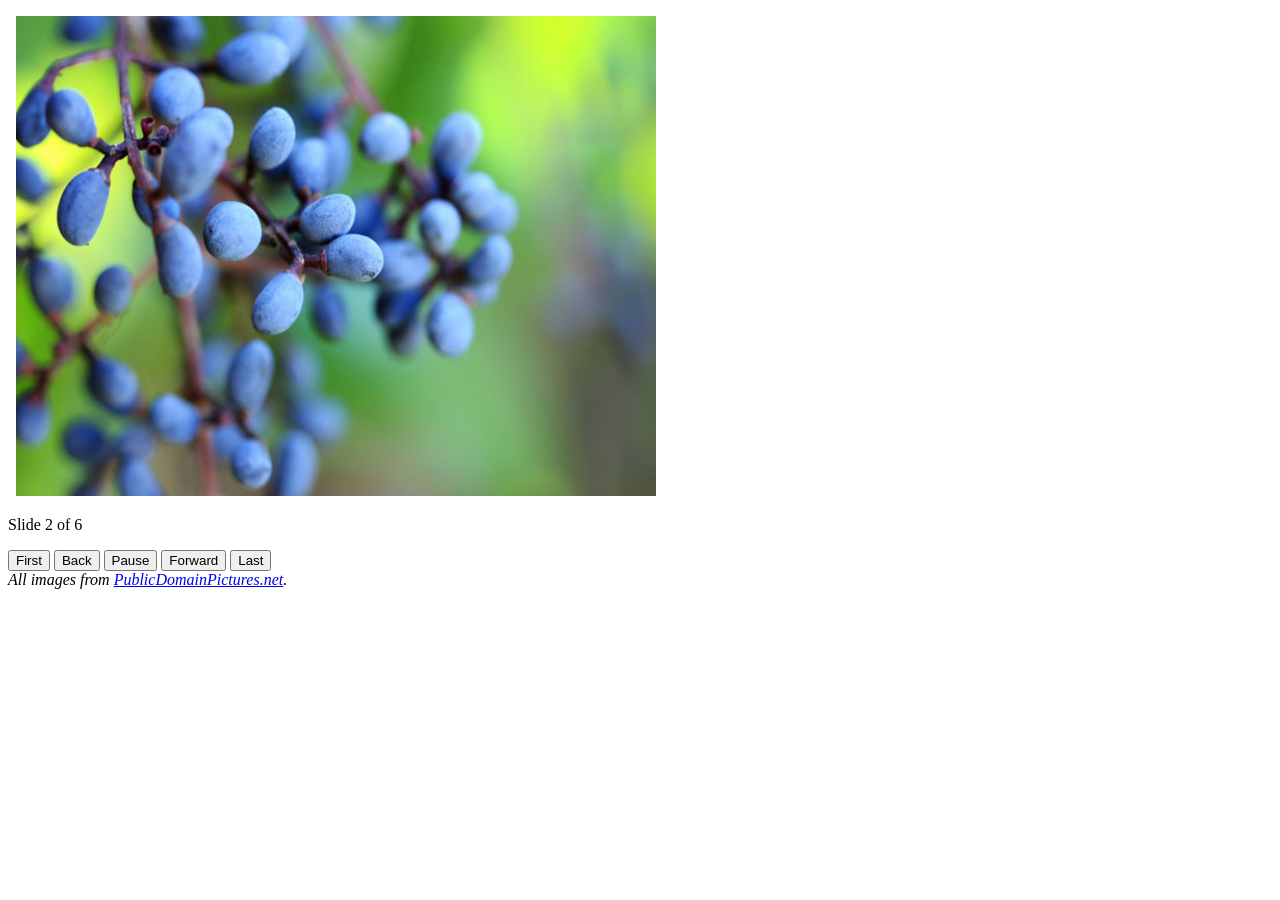
<file: HTML TRAINNING/slideshow-master/slideshow-master/index.html>
<!DOCTYPE html>
<html lang="en">
<head>
<meta http-equiv="Content-type" content="text/html;charset=UTF-8" />

<title>TEST</title>

<style type="text/css">
.hideable {
    display: none;
}
img {
    width: 640px;
    height: 480px;
}
</style>
<base href="media/" />

<script type="text/javascript">
var interval = 1000; // You can change this value to your desired speed. The value is in milliseconds, so if you want to advance a slide every 5 seconds, set this to 5000.
var switching = setInterval("toggleSlide(true)", interval);

window.paused = false;

function toggleInterval() {
    var button = document.getElementById("pauseButton");
    if(!window.paused) {
        clearInterval(switching);
        button.value = "Resume";
    } else {
        switching = setInterval("toggleSlide(true)", interval);
        button.value = "Pause";
    }
    window.paused = !(window.paused);
}

// direction = boolean value: true or false. If true, go to NEXT slide; otherwise go to PREV slide
function toggleSlide(direction) {
    var elements = document.getElementsByClassName("hideable"); // gets all the "slides" in our slideshow
    
    // Find the LI that's currently displayed
    var visibleID = getVisible(elements);

    elements[visibleID].style.display = "none"; // hide the currently visible LI
    if(!direction) {
        var makeVisible = prev(visibleID, elements.length); // get the previous slide
    } else {
        var makeVisible = next(visibleID, elements.length); // get the next slide
    }
    elements[makeVisible].style.display = "block"; // show the previous or next slide
    var sn = document.getElementById("slideNumber");
    sn.innerHTML = (makeVisible + 1);
}

function getVisible(elements) {
    var visibleID = -1;
    for(var i = 0; i < elements.length; i++) {
        if(elements[i].style.display == "block") {
            visibleID = i;
        }
    }
    return visibleID;
}
 
function prev(num, arrayLength) {
    if(num == 0) return arrayLength-1;
    else return num-1;
}
 
function next(num, arrayLength) {
    if(num == arrayLength-1) return 0;
    else return num+1;
}

function goToEdge(where) {
    var elements = document.getElementsByClassName("hideable");
    var visibleID = getVisible(elements);
    var firstButton = document.getElementById("firstButton");
    var lastButton = document.getElementById("lastButton");

    
    var sn = document.getElementById("slideNumber");
    elements[visibleID].style.display = "none";
    if(!where) {
        elements[0].style.display = "block";
        sn.innerHTML = 1;
    } else {
        elements[elements.length-1].style.display = "block";
        sn.innerHTML = elements.length;
    }
}
</script>
</head>
<body>

<ul style="list-style-type:none; margin-left:-2em;">
    <li id="1" class="hideable" style="display: block;"><img src="background.jpg" alt="hinterground" /></li>
    <li id="2" class="hideable"><img src="berries.jpg" alt="Berries" /></li>
    <li id="3" class="hideable"><img src="cheetah.jpg" alt="Cheetah" /></li>
    <li id="4" class="hideable"><img src="fence.jpg" alt="Fence" /></li>
    <li id="5" class="hideable"><img src="paper.jpg" alt="Paper" /></li>
    <li id="6" class="hideable"><img src="sunset.jpg" alt="Sunset" /></li>
    <!-- ... and so on -->
</ul>
<!-- Buttons to go back and forth between slides. -->
<p>
Slide <!-- you can change "Slide" to Page, Item, etc. -->
<span id="slideNumber">
<script type="text/javascript">
var elements = document.getElementsByClassName("hideable");
var vis = getVisible(elements) + 1;
document.write(vis);
</script>
</span>
of <!-- Or use "/", as in Page 3/7 -->
<script type="text/javascript">
// Write the number of slides to HTML. Dynamically changes as you add or remove slides.
document.write(document.getElementsByClassName("hideable").length);
</script>
</p>
<form>
<input type="button" id="firstButton" value="First" onclick="goToEdge(false)" />
<input type="button" value="Back" onclick="toggleSlide(false)" />
<input id="pauseButton" onclick="toggleInterval()" type="button" value="Pause" />
<input type="button" value="Forward" onclick="toggleSlide(true)" />
<input type="button" id="lastButton" value="Last" onclick="goToEdge(true)" />

</form>

<footer>
<address>
All images from <a href="http://publicdomainpictures.net" target="_blank">PublicDomainPictures.net</a>.
</address>
</footer>
<!-- Quantcast Tag -->
<script type="text/javascript">
var _qevents = _qevents || [];

(function() {
var elem = document.createElement('script');
elem.src = (document.location.protocol == "https:" ? "https://secure" : "http://edge") + ".quantserve.com/quant.js";
elem.async = true;
elem.type = "text/javascript";
var scpt = document.getElementsByTagName('script')[0];
scpt.parentNode.insertBefore(elem, scpt);
})();

_qevents.push({
qacct:"p-gxZBSGMCGZ6DU"
});
</script>

<noscript>
<div style="display:none;">
<img src="//pixel.quantserve.com/pixel/p-gxZBSGMCGZ6DU.gif" border="0" height="1" width="1" alt="Quantcast"/>
</div>
</noscript>
<!-- End Quantcast tag -->
</body>
</html>
</file>
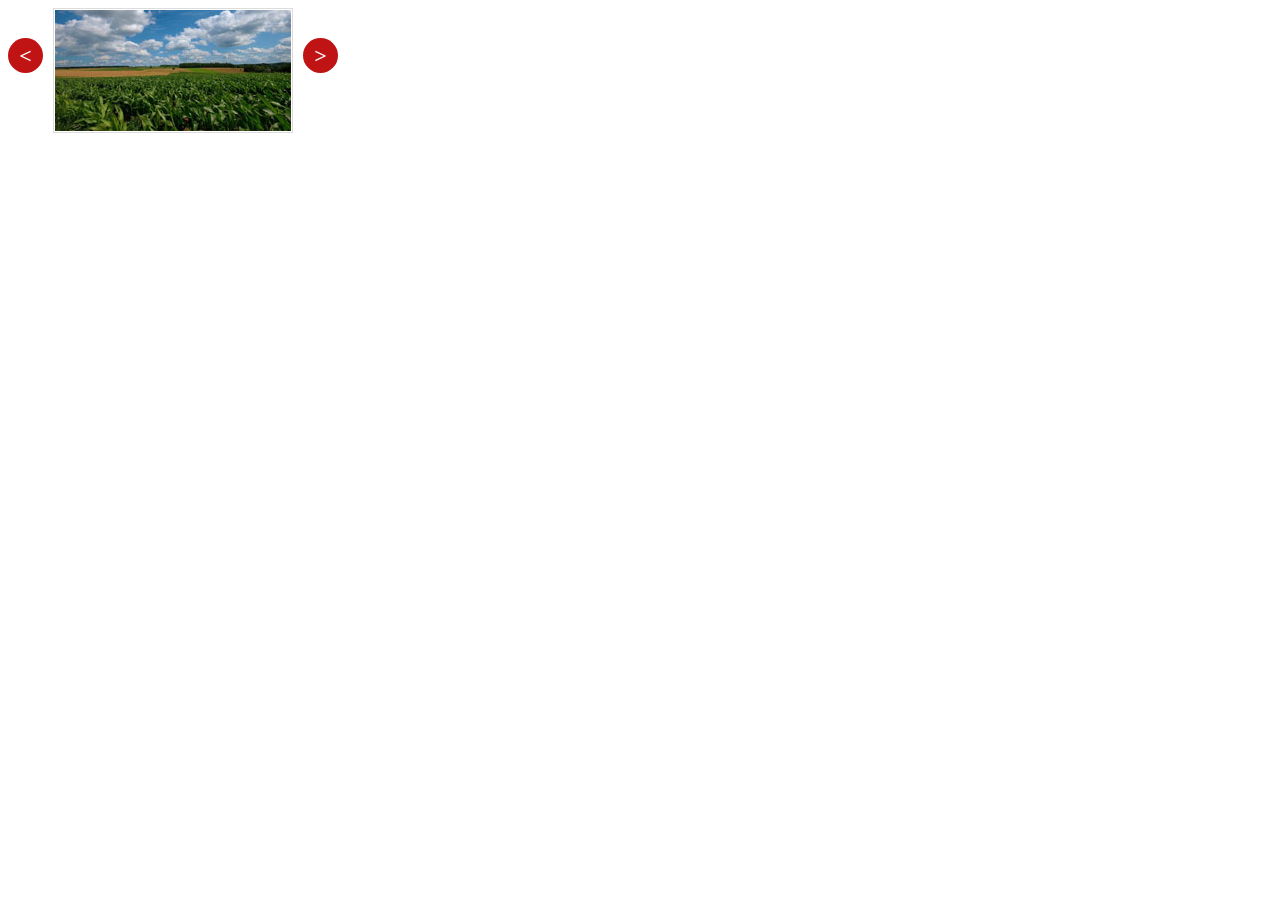
<file: HTML TRAINNING/tinycarousel-2.1.4/simple/index.html>
<!DOCTYPE html PUBLIC "-//W3C//DTD XHTML 1.0 Strict//EN" "http://www.w3.org/TR/xhtml1/DTD/xhtml1-strict.dtd">
<html xmlns="http://www.w3.org/1999/xhtml" lang="en" xml:lang="en">

<head>
	<meta http-equiv="Content-Type" content="text/html; charset=utf-8" />
	<title>Tiny Carousel: A lightweight jQuery plugin</title>
	<link rel="stylesheet" href="tinycarousel.css" type="text/css" media="screen"/>

	<script type="text/javascript" src="jquery.tinycarousel.min.js"></script>
	<script type="text/javascript" src="jquery.tinycarousel.js"></script>
	<script type="text/javascript">
		$(document).ready(function()
		{
			$('#slider1').tinycarousel();
		});
	</script>

</head>
<body>
	<div id="slider1">
		<a class="buttons prev" href="#">&#60;</a>
		<div class="viewport">
			<ul class="overview">
				<li><img src="images/picture6.jpg" /></li>
				<li><img src="images/picture5.jpg" /></li>
				<li><img src="images/picture4.jpg" /></li>
				<li><img src="images/picture3.jpg" /></li>
				<li><img src="images/picture2.jpg" /></li>
				<li><img src="images/picture1.jpg" /></li>
			</ul>
		</div>
		<a class="buttons next" href="#">&#62;</a>
	</div>
</body>
</html>
</file>
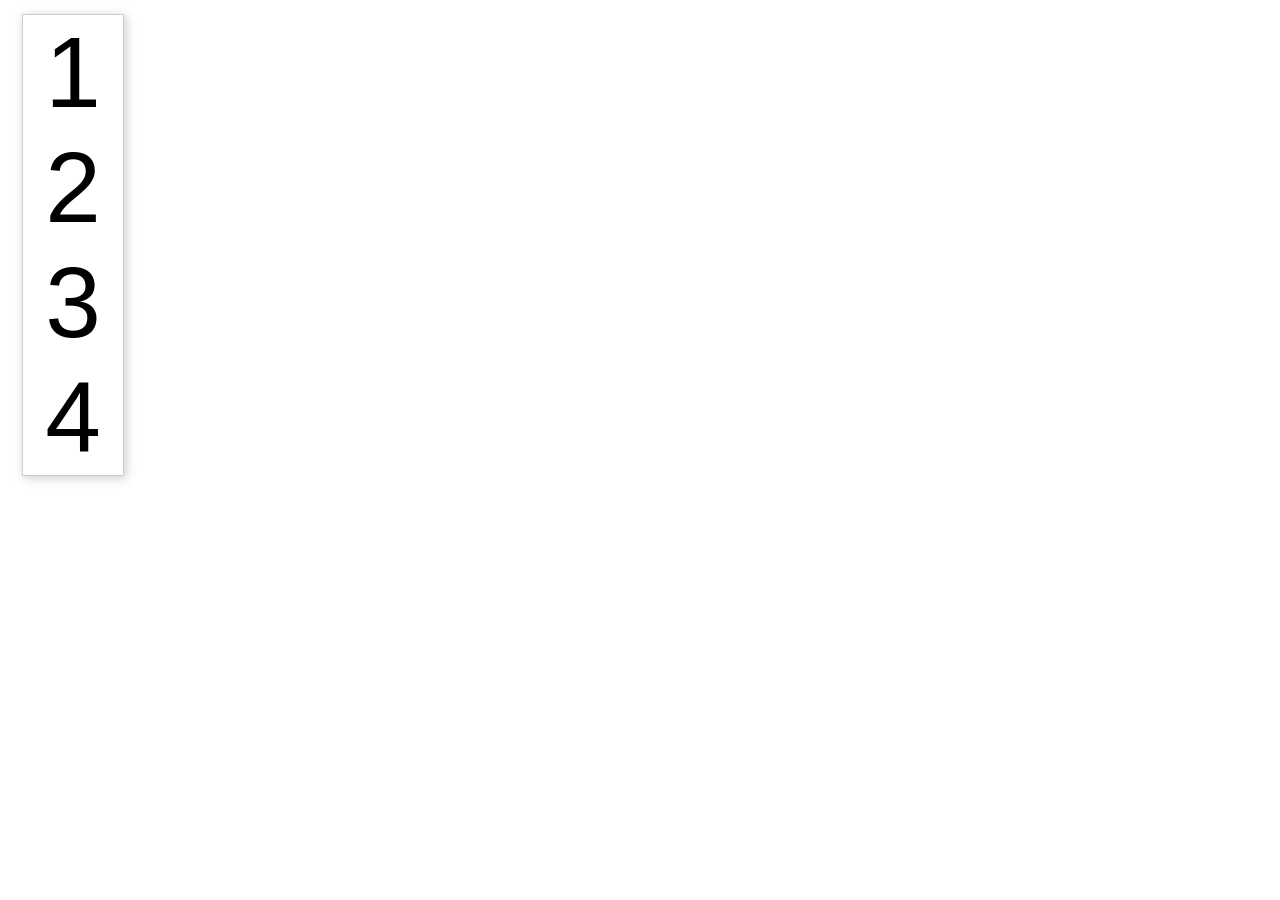
<file: Carousel.html>
<!DOCTYPE html>
<html>
<head>
<style>
.carouselbox {
  font-family: helvetica,sans-serif;
  font-size: 14px;
  width: 100px;
  position: relative;
  margin: 1em;
  border: 1px solid #ccc;
  box-shadow: 2px 2px 10px #ccc;
  overflow: hidden;
}
.content {
  margin: 0;
  padding: 0;
}
.content li {
  font-size: 100px;
  margin: 0;
  padding: 0;
  width: 100%;
  list-style: none;
  text-align: center;
  
  
}
.active {
  height: 130px;
}
.active li {
  position: absolute;
  top: 200px;
}
.active li.current {
  top: 30px;
}

.active .buttons {
  padding: 5px 0;
  background: #eee;
  text-align: center;
  z-index: 10;
  position: relative;
}
.carouselbox button {
  border: none;
  display: none;
}
.active button {
  display: block;
} 
.offscreen {
  position: absolute;
  left: -2000px;
}
</style>


<script>

</script>
</head>
<body>

<body>

<div class="carouselbox">
  <div class="buttons">
    <button class="prev">
      ◀ <span class="offscreen">Previous</span>
    </button>
    <button class="next">
      <span class="offscreen">Next</span> ▶ 
    </button>
  </div>
  <ol class="content">
    <li>1</li>
    <li>2</li>
    <li>3</li>
    <li>4</li>
  </ol>
</div>	
</body>
</html>
</file>
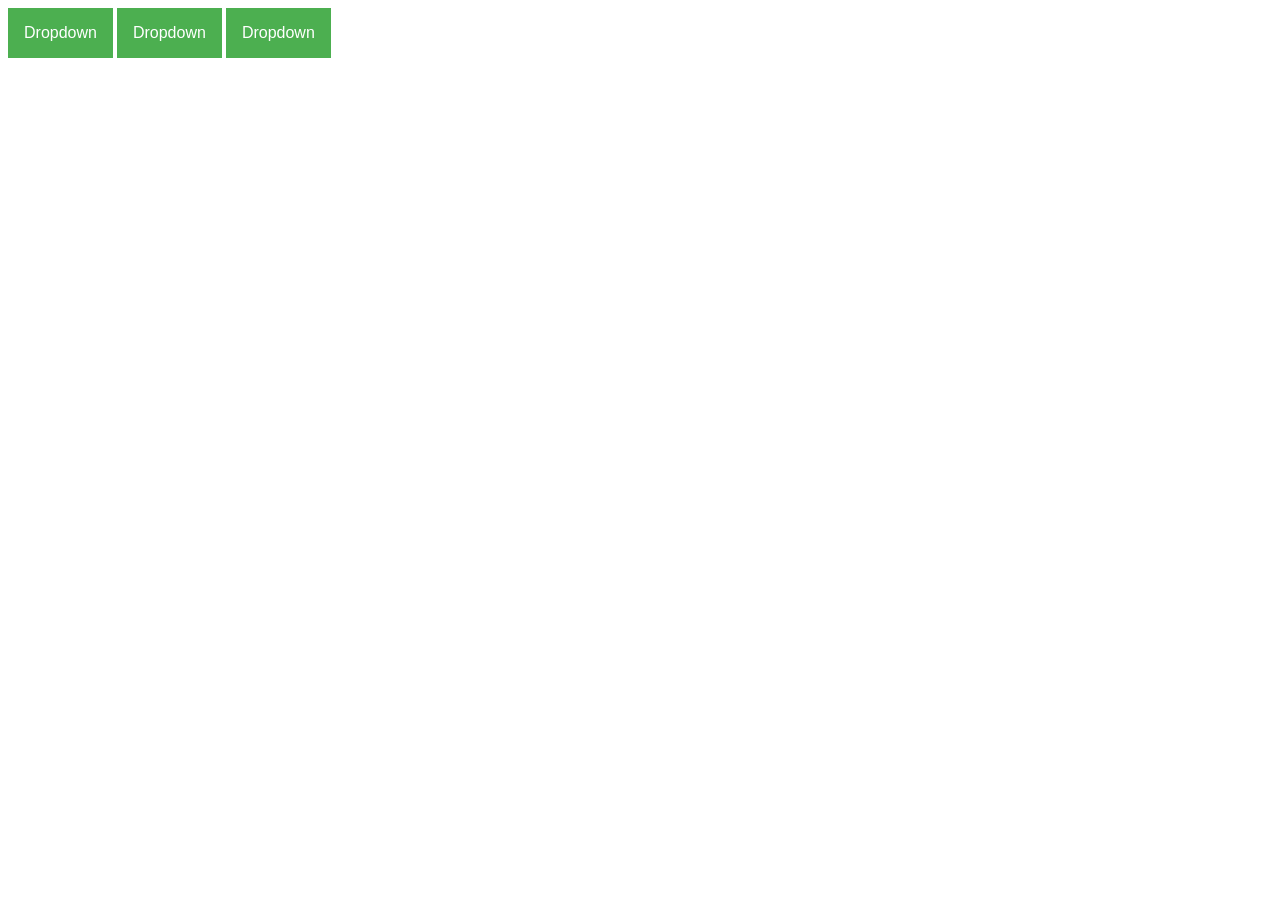
<file: menu2.html>
<!DOCTYPE html>
<html>
<head>
<style>
.dropbtn {
    background-color: #4CAF50;
    color: white;
    padding: 16px;
    font-size: 16px;
    border: none;
    cursor: pointer;
}

.dropdown {
    position: relative;
    display: inline-block;
}

.dropdown-content {
    display: none;
    position: absolute;
    background-color: #f9f9f9;
    min-width: 160px;
    box-shadow: 0px 8px 16px 0px rgba(0,0,0,0.2);
}

.dropdown-content .sub {
    color: black;
    padding: 12px 16px;
    text-decoration: none;
    display: block;
}

.dropdown-content .sub:hover {

background-color: yellow

}

.dropdown:hover .dropdown-content {
    display: block;
}

.dropdown:hover .dropbtn {
    background-color: #3e8e41;
}
drop:hover{
background-color:blue;
}

.dropdown-content .child {
    color: black;
    padding: 12px 16px;
    text-decoration: none;
    display: block;
	
}
.dropdown-content .sub2 {
    color: black;
    padding: 12px 16px;
    text-decoration: none;
    display: block;
}	
.dropdown-child {
    display:none;
    position: absolute;
    background-color: #f9f9f9;
    min-width: 160px;
	background-color:red;
    box-shadow: 0px 8px 16px 0px rgba(0,0,0,0.2);
}

</style>
</head>
<body>

<div class="dropdown">
  <button class="dropbtn">Dropdown</button>
  <div class="dropdown-content">
  <a href="#" class="child" >Link 1</a>	
		<div class="dropdown-child">
			<a class ="sub2" href="#">Link 1</a>			
			<a class ="sub2" href="#">Link 2</a>
			<a class ="sub2" href="#">Link 3</a>
		 </div>
    <a class ="sub" href="#">Link 2</a>
    <a class ="sub" href="#">Link 3</a>
  </div>
</div>
<div class="dropdown">
  <button class="dropbtn">Dropdown</button>
  <div class="dropdown-content">
    <a class ="sub" href="#">Link 1</a>
    <a class ="sub"  href="#">Link 2</a>
    <a class ="sub" href="#">Link 3</a>
  </div>
</div>
<div class="dropdown">
  <button class="dropbtn">Dropdown</button>
  <div class="dropdown-content">
    <a class ="sub"  href="#">Link 1</a>
    <a class ="sub"  href="#">Link 2</a>
    <a class ="sub"  href="#">Link 3</a>
  </div>
</div>

</body>
</html>
</file>
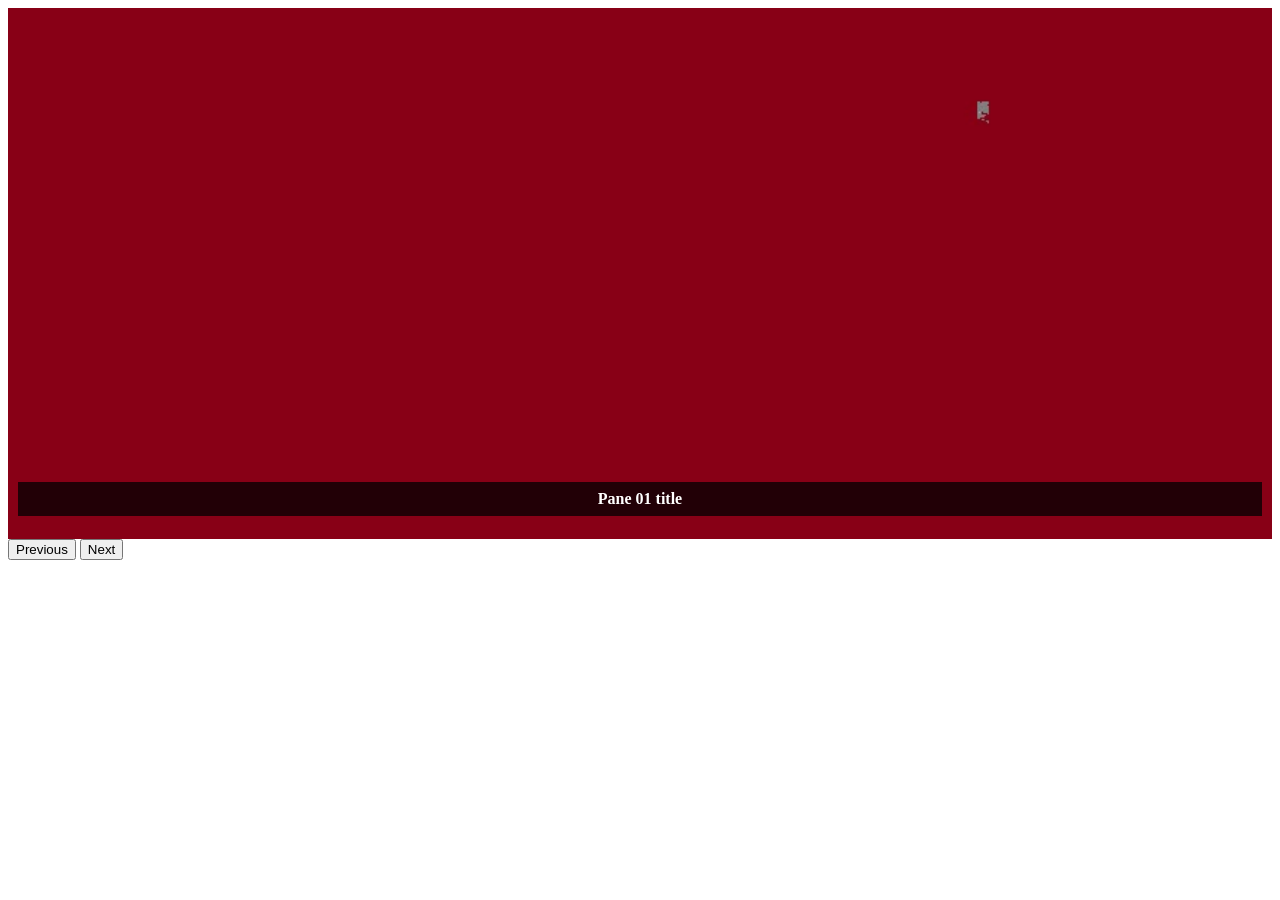
<file: trycarousel.html>
<!DOCTYPE html>
<html lang="en">
<head>
  <style>

/*------------------------------------*\
    $CAROUSEL
\*------------------------------------*/
.carousel{
    overflow:hidden;
    width:100%;
}
.panes{

    position:relative;
    width:500%; /* Number of panes * 100% */
    overflow:hidden; /* This is used solely to clear floats, it does not add functionality. */
        
    -moz-animation:carousel 30s infinite;
    -webkit-animation:carousel 30s infinite;
    animation:carousel 30s infinite;
}
.panes > div{
    position:relative;
	
    float:left;
    width:20%; /* 100 / number of panes */
}
.carousel img{
    display:block;
    width:100%;
    max-width:100%;
}
.carousel h2{
    font-size:1em;
    padding:0.5em;
    position:absolute;
    right:10px;
    bottom:10px;
    left:10px;
    text-align:center;
    color:#fff;
    background-color:rgba(0,0,0,0.75);
}
  @keyframes carousel{
    0%    { left:0; }
    11%   { left:0; }
    12.5% { left:-100%; }
    23.5% { left:-100%; }
    25%   { left:-200%; }
    36%   { left:-200%; }
    37.5% { left:-300%; }
    48.5% { left:-300%; }
    50%   { left:-400%; }
    61%   { left:-400%; }
    62.5% { left:-300%; }
    73.5% { left:-300%; }
    75%   { left:-200%; }
    86%   { left:-200%; }
    87.5% { left:-100%; }
    98.5% { left:-100%; }
    100%  { left:0; }
}


.btn{
position:absolute;
}
  </style>
</head>
<body>
<div>
<div class="carousel">

  <div class="panes">

    <div>
      <h2>Pane 01 title</h2>
      <img src="img1.jpg" alt="">
    </div>

    <div>
      <h2>Pane 02 title</h2>
      <img src="img2.jpg" alt="">
   </div>

   <div>
      <h2>Pane 03 title</h2>
      <img src="img3.jpg" alt="">
    </div>

    <div>
      <h2>Pane 04 title</h2>
      <img src="img2.jpg" alt="">
    </div>

    <div>
      <h2>Pane 05 title</h2>
      <img src="img3.jpg" alt="">
    </div>

  </div>


</div class="btn">

    <button class="prev">
     <span class="offscreen">Previous</span>
    </button>
    <button class="next">
      <span class="offscreen">Next</span>
    </button>
  
</div>
</body>
</html>
</file>
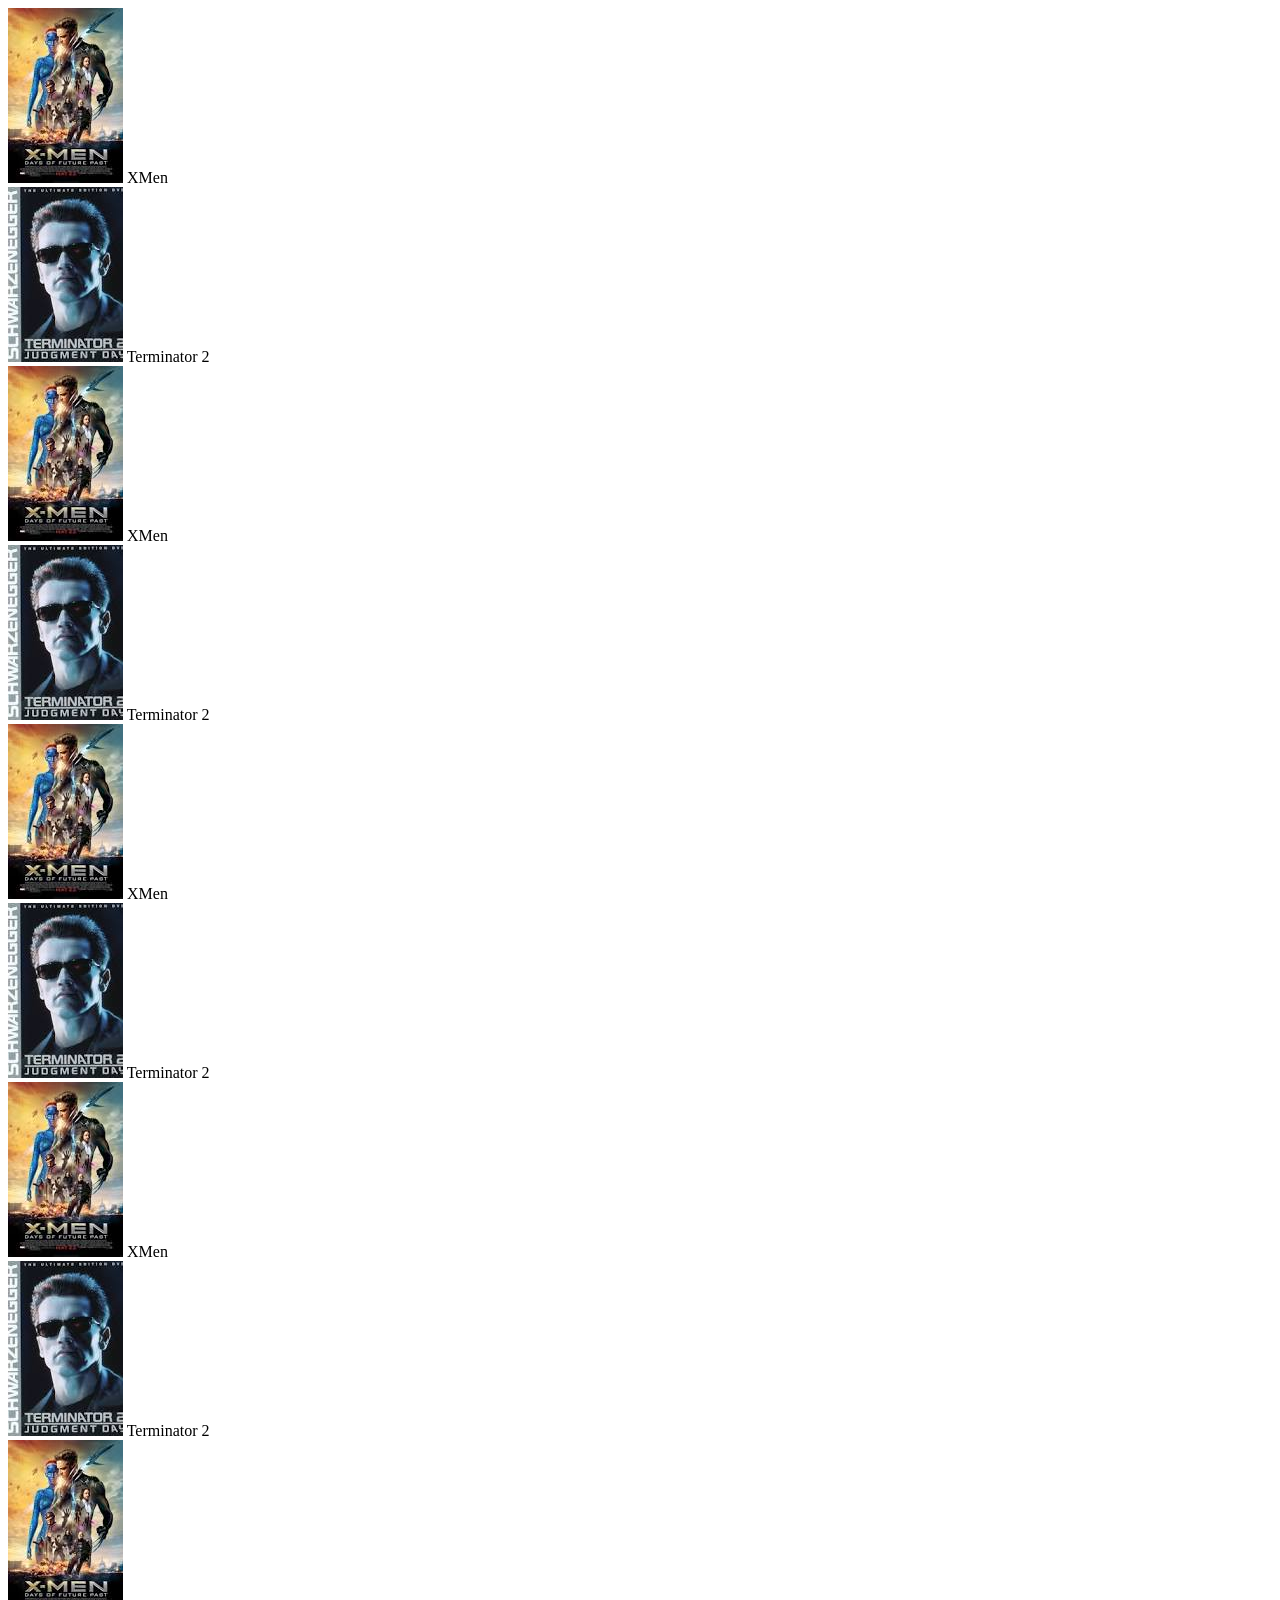
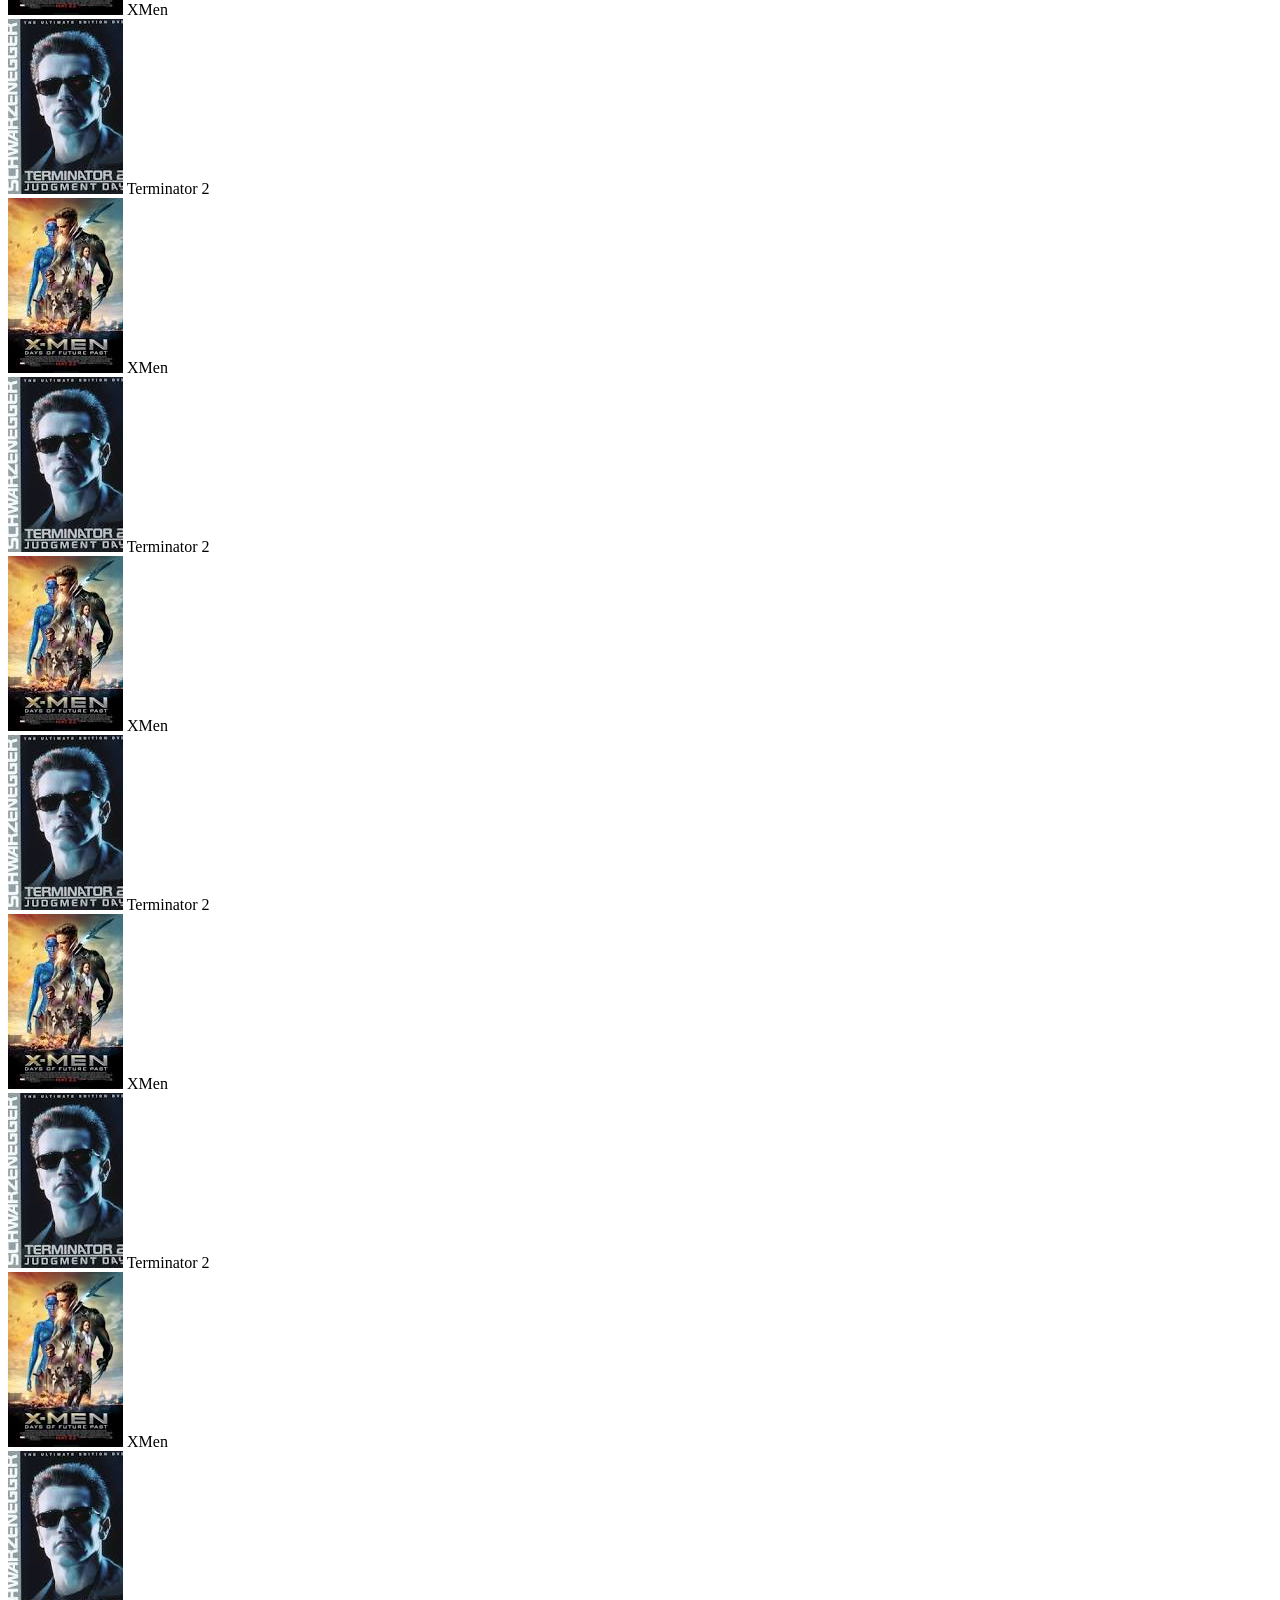
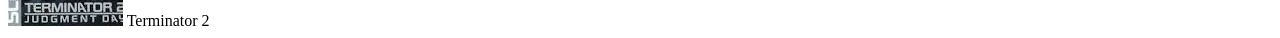
<file: carousel/carouselcontent.htm>
<!-- saved from url=(0063)http://www.javascriptkit.com/script/script2/carouselcontent.htm -->
<html><head><meta http-equiv="Content-Type" content="text/html; charset=windows-1252"></head><body><div class="content">
<a href="http://www.imdb.com/title/tt1877832/"><img src="./carouselcontent_files/xmen.jpg"></a>
XMen
</div>

<div class="content">
<a href="http://www.imdb.com/title/tt0103064/"><img src="./carouselcontent_files/terminator2.jpg"></a>
Terminator 2
</div>

<div class="content">
<a href="http://www.imdb.com/title/tt1877832/"><img src="./carouselcontent_files/xmen.jpg"></a>
XMen
</div>

<div class="content">
<a href="http://www.imdb.com/title/tt0103064/"><img src="./carouselcontent_files/terminator2.jpg"></a>
Terminator 2
</div>

<div class="content">
<a href="http://www.imdb.com/title/tt1877832/"><img src="./carouselcontent_files/xmen.jpg"></a>
XMen
</div>

<div class="content">
<a href="http://www.imdb.com/title/tt0103064/"><img src="./carouselcontent_files/terminator2.jpg"></a>
Terminator 2
</div>

<div class="content">
<a href="http://www.imdb.com/title/tt1877832/"><img src="./carouselcontent_files/xmen.jpg"></a>
XMen
</div>

<div class="content">
<a href="http://www.imdb.com/title/tt0103064/"><img src="./carouselcontent_files/terminator2.jpg"></a>
Terminator 2
</div>

<div class="content">
<a href="http://www.imdb.com/title/tt1877832/"><img src="./carouselcontent_files/xmen.jpg"></a>
XMen
</div>

<div class="content">
<a href="http://www.imdb.com/title/tt0103064/"><img src="./carouselcontent_files/terminator2.jpg"></a>
Terminator 2
</div>

<div class="content">
<a href="http://www.imdb.com/title/tt1877832/"><img src="./carouselcontent_files/xmen.jpg"></a>
XMen
</div>

<div class="content">
<a href="http://www.imdb.com/title/tt0103064/"><img src="./carouselcontent_files/terminator2.jpg"></a>
Terminator 2
</div>

<div class="content">
<a href="http://www.imdb.com/title/tt1877832/"><img src="./carouselcontent_files/xmen.jpg"></a>
XMen
</div>

<div class="content">
<a href="http://www.imdb.com/title/tt0103064/"><img src="./carouselcontent_files/terminator2.jpg"></a>
Terminator 2
</div>

<div class="content">
<a href="http://www.imdb.com/title/tt1877832/"><img src="./carouselcontent_files/xmen.jpg"></a>
XMen
</div>

<div class="content">
<a href="http://www.imdb.com/title/tt0103064/"><img src="./carouselcontent_files/terminator2.jpg"></a>
Terminator 2
</div>

<div class="content">
<a href="http://www.imdb.com/title/tt1877832/"><img src="./carouselcontent_files/xmen.jpg"></a>
XMen
</div>

<div class="content">
<a href="http://www.imdb.com/title/tt0103064/"><img src="./carouselcontent_files/terminator2.jpg"></a>
Terminator 2
</div>


</body></html>
</file>
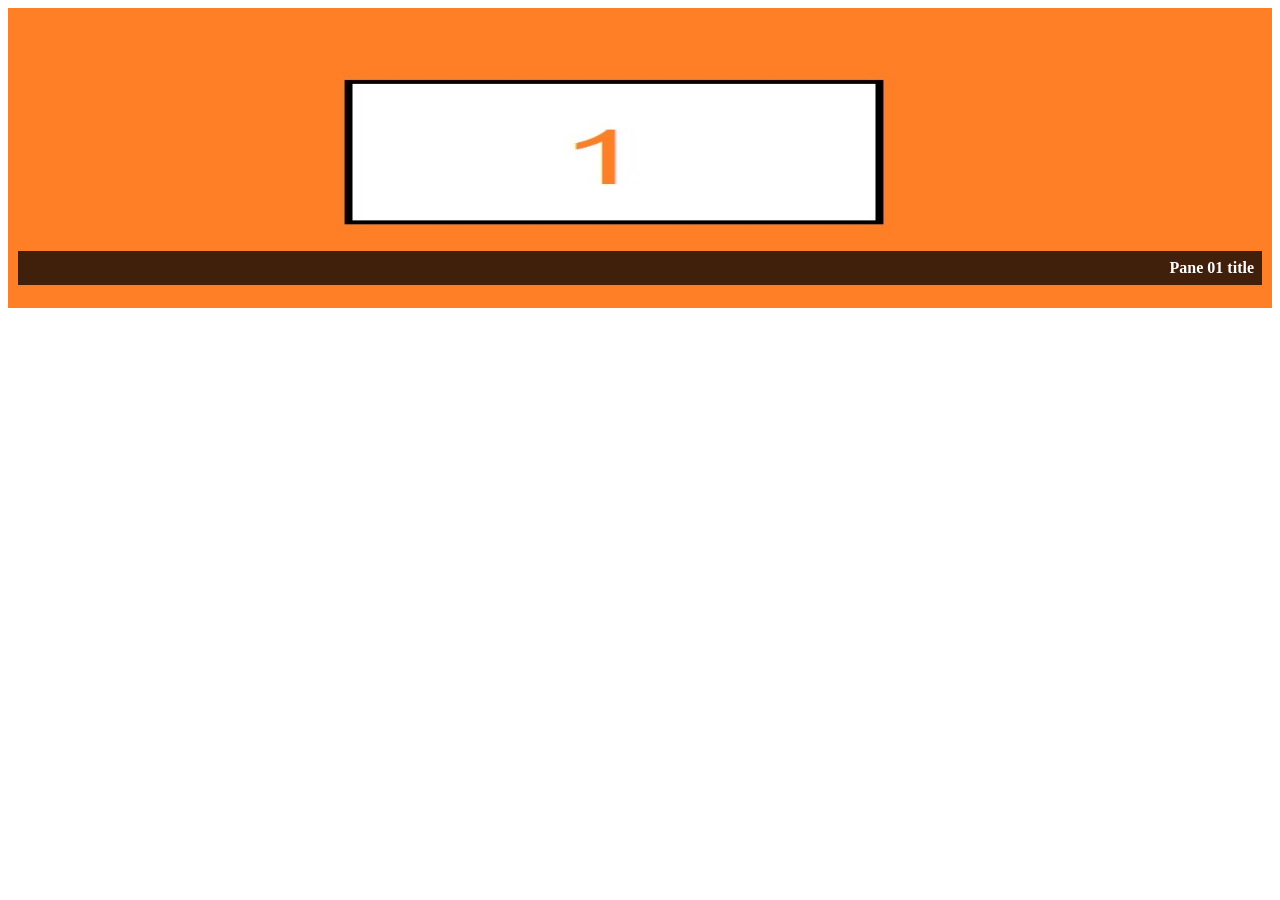
<file: HTML TRAINNING/carousel.html>
<html>
<body>
<style>

.carousel{
    overflow:hidden;
    width:100%;
	
}
.panes{
  
    position:relative;
    width:500%; /* Number of panes * 100% */
    overflow:hidden; /* This is used solely to clear floats, it does not add functionality. */  
    -moz-animation:carousel 30s infinite;
    -webkit-animation:carousel 30s infinite;
    animation:carousel 30s infinite;
}
.panes > .pic_container{
    position:relative;
    float:left;
    width:20%; /* 100 / number of panes */
	height:300px;
}
.carousel img{
    display:block;
    width:100%;
    max-width:100%;
	height:300px;
}
.carousel h2{
    font-size:1em;
    padding:0.5em;
    position:absolute;
    right:10px;
    bottom:10px;
    left:10px;
    text-align:right;
    color:#fff;
    background-color:rgba(0,0,0,0.75);
}

@keyframes carousel{
    0%    { left:0; }
    11%   { left:0; }
    12.5% { left:-100%; }
    23.5% { left:-100%; }
    25%   { left:-200%; }
    36%   { left:-200%; }
    37.5% { left:-300%; }
    48.5% { left:-300%; }
    50%   { left:-400%; }
    61%   { left:-400%; }
    62.5% { left:-300%; }
    73.5% { left:-300%; }
    75%   { left:-200%; }
    86%   { left:-200%; }
    87.5% { left:-100%; }
    98.5% { left:-100%; }
    100%  { left:0; }
}


}
</style>

<div class=carousel>

  <div class=panes>

    <div class="pic_container">
      <h2>Pane 01 title</h2>
      <img  src=pane-01.jpg alt="">
    </div>

       <div class="pic_container">
      <h2>Pane 02 title</h2>
      <img src=pane-02.jpg alt="">
    </div>

    <div class="pic_container">
      <h2>Pane 03 title</h2>
      <img src=pane-03.jpg alt="">
    </div>

    <div class="pic_container">
      <h2>Pane 04 title</h2>
      <img src=pane-04.jpg alt="">
    </div>

        <div class="pic_container">
      <h2>Pane 05 title</h2>
      <img  src=pane-05.jpg alt="">
    </div>

  </div>
</body>
</html>
</file>
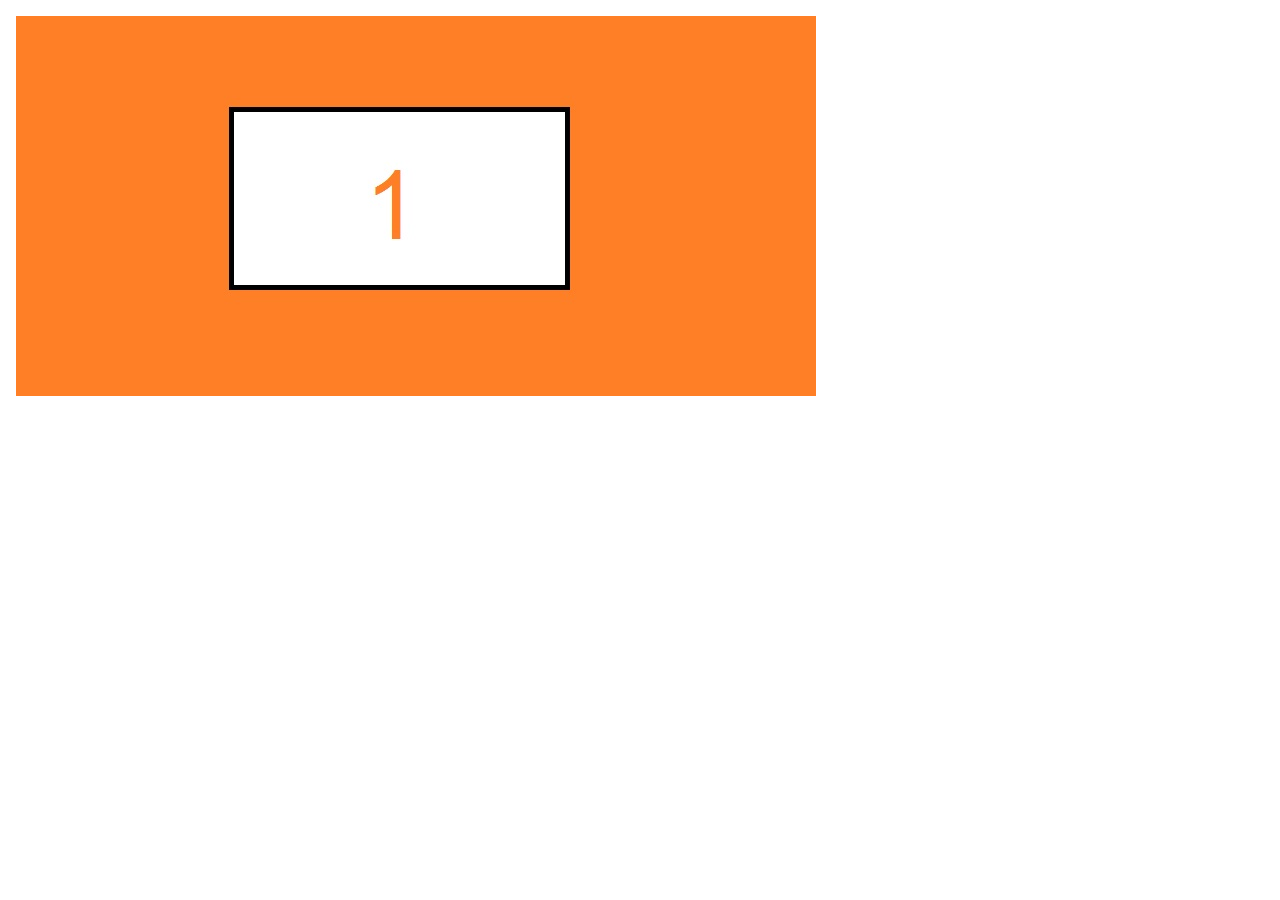
<file: HTML TRAINNING/carouseljs.html>
<!DOCTYPE HTML>
<HTML>
<STYLE>
.hideable {
    display: none;
}

</STYLE>

<SCRIPT>
var interval = 3500; // You can change this value to your desired speed. The value is in milliseconds, so if you want to advance a slide every 5 seconds, set this to 5000.
var switching = setInterval("toggleSlide(true)", interval);
// direction = boolean value: true or false. If true, go to NEXT slide; otherwise go to PREV slide
function toggleSlide(direction) {
    var elements = document.getElementsByClassName("hideable"); // gets all the "slides" in our slideshow
    // Find the LI that's currently displayed
    var visibleID = getVisible(elements);
    elements[visibleID].style.display = "none"; // hide the currently visible LI
    if(!direction) {
        var makeVisible = prev(visibleID, elements.length); // get the previous slide
    } else {
        var makeVisible = next(visibleID, elements.length); // get the next slide
    }
    elements[makeVisible].style.display = "block"; // show the previous or next slide
}
function getVisible(elements) {
    var visibleID = -1;
    for(var i = 0; i < elements.length; i++) {
        if(elements[i].style.display == "block") {
            visibleID = i;
        }
    }
    return visibleID;
}
function prev(num, arrayLength) {
    if(num == 0) return arrayLength-1;
    else return num-1;
}
function next(num, arrayLength) {
    if(num == arrayLength-1) return 0;
    else return num+1;
}
</SCRIPT>
<BODY>

<ul style="list-style-type: none; margin-left: -2em;">
    <li id="1" class="hideable" style="display: block;"> <img src=pane-01.jpg alt=""></li>
    <li id="2" class="hideable"> <img src=pane-02.jpg alt=""></li>
    <li id="3" class="hideable"> <img src=pane-03.jpg alt=""></li>
<!-- ... and so on --></ul>

</BODY>
</HTML>
</file>
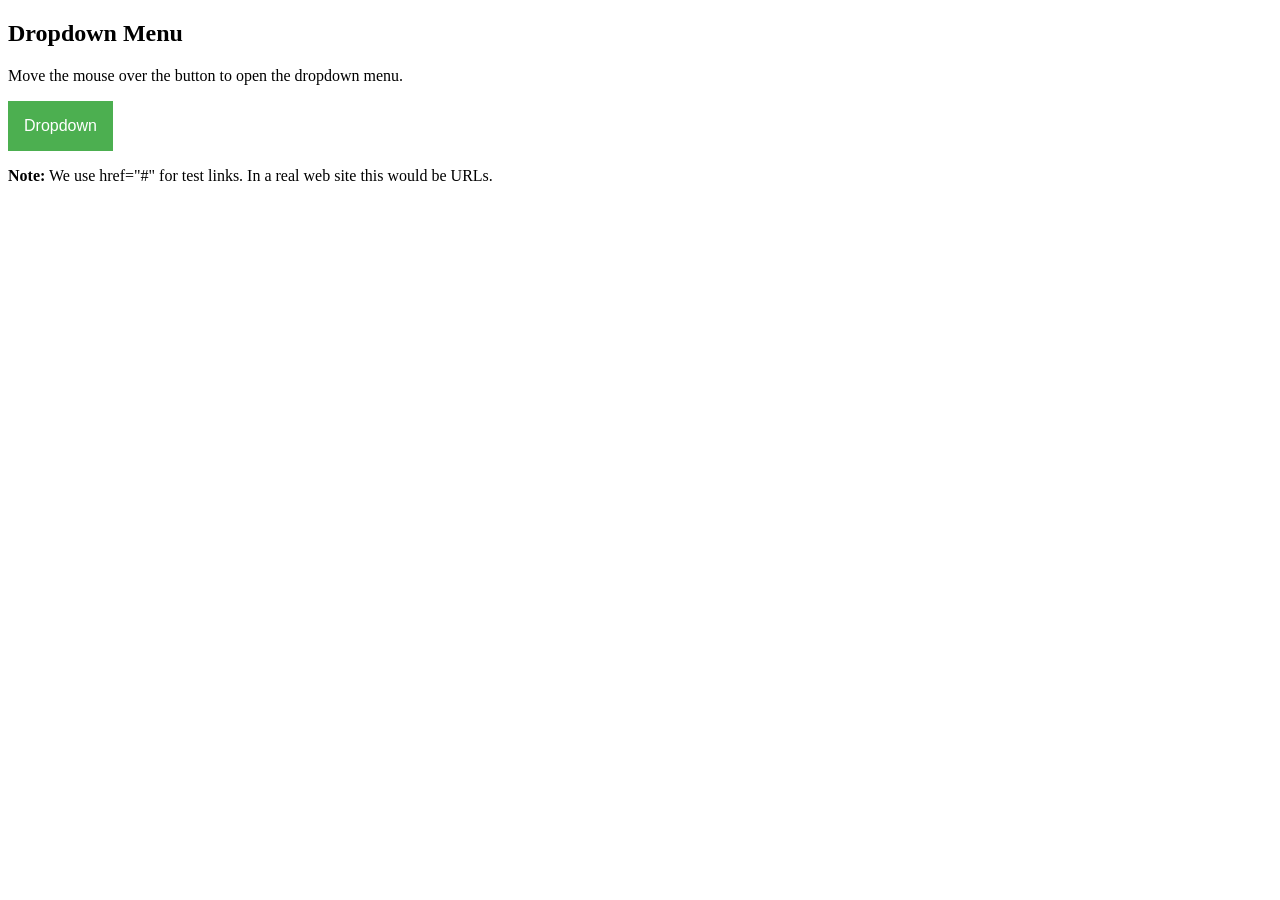
<file: HTML TRAINNING/dropdown_menu.html>
<!DOCTYPE html>
<html>
<head>
<style>
.dropbtn {
    background-color: #4CAF50;
    color: white;
    padding: 16px;
    font-size: 16px;
    border: none;
    cursor: pointer;
}

.dropdown {
    position: relative;
    display: inline-block;
}

.dropdown-content {
    display: none;
    position: absolute;
    background-color: #f9f9f9;
    min-width: 160px;
    box-shadow: 0px 8px 16px 0px rgba(0,0,0,0.2);
}

.dropdown-content a {
    color: black;
    padding: 12px 16px;
    text-decoration: none;
    display: block;
}

.dropdown-content a:hover {background-color: #f1f1f1}

.dropdown:hover .dropdown-content {
    display: block;
}

.dropdown:hover .dropbtn {
    background-color: #3e8e41;
}
</style>
</head>
<body>

<h2>Dropdown Menu</h2>
<p>Move the mouse over the button to open the dropdown menu.</p>

<div class="dropdown">
  <button class="dropbtn">Dropdown</button>
  <div class="dropdown-content">
    <a href="#">Link 1</a>
    <a href="#">Link 2</a>
    <a href="#">Link 3</a>
  </div>
</div>

<p><strong>Note:</strong> We use href="#" for test links. In a real web site this would be URLs.</p>

</body>
</html>
</file>
<file: HTML TRAINNING/tinycarousel-2.1.4/simple/tinycarousel.css>
/* Tiny Carousel */
#slider1 { height: 1%; overflow:hidden; padding: 0 0 10px;   }
#slider1 .viewport { float: left; width: 240px; height: 125px; overflow: hidden; position: relative; }
#slider1 .buttons {
    background: #C01313;
    border-radius: 35px;
    display: block;
    margin: 30px 10px 0 0;
    float: left;
    width: 35px;
    height: 35px;
    position: relative;
    color: #fff;
    font-weight: bold;
    text-align: center;
    line-height: 35px;
    text-decoration: none;
    font-size: 22px;
}
#slider1 .next {
    margin: 30px 0 0 10px;
}
#slider1 .buttons:hover{
    color: #C01313;
    background: #fff;
}
#slider1 .disable { visibility: hidden; }
#slider1 .overview { list-style: none; position: absolute; padding: 0; margin: 0; width: 240px; left: 0 top: 0; }
#slider1 .overview li{ float: left; margin: 0 20px 0 0; padding: 1px; height: 121px; border: 1px solid #dcdcdc; width: 236px;}
</file>
